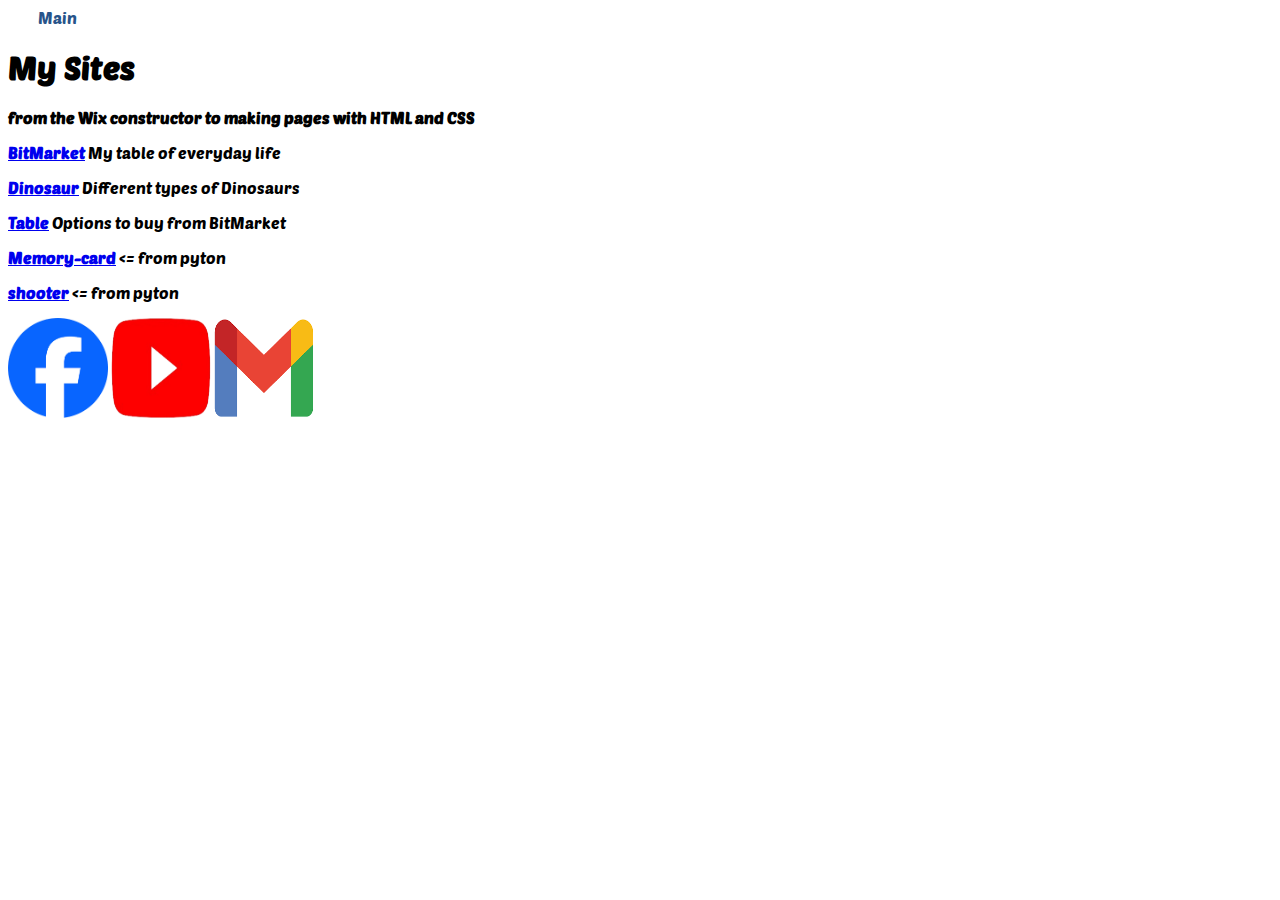
<file: hello.html>
<html>
  <head>
    <title>My Sites</title>
    <link rel="stylesheet" href="style.css"/>
    <link rel="preconnect" href="https://fonts.googleapis.com">
    <link rel="preconnect" href="https://fonts.gstatic.com" crossorigin>
    <link href="https://fonts.googleapis.com/css2?family=Poetsen+One&display=swap" rel="stylesheet">
  </head>
  <body>
    <header>
      <a class="link-header" href="index.html">Main</a>
    </header>
    <main>
      <h1>My Sites</h1>
      <p class="text-big"><b>from the Wix constructor to making pages with HTML and CSS</b></p>
      <p><a class="link-text" href="https://github.com/toast-cry/table"><b>BitMarket</b></a> My table of everyday life</p>
        <p><a class="link-text" href="https://toast-cry.github.io/dinosaur/"><b>Dinosaur</b></a> Different types of Dinosaurs</p>
        <p><a class="link-text" href="https://toast-cry.github.io/cooked/"><b>Table</b></a> Options to buy from BitMarket</p>
      <p><a class="link-text" href="https://github.com/toast-cry/Skibidi"><b>Memory-card</b></a> <= from pyton</p>
        <p><a class="link-text" href="https://github.com/toast-cry/Skibidi1"><b>shooter</b></a> <= from pyton</p>
    </main>
    <footer>
      <a class="social" href=""><img src="img/facebook.png" width="100px" height="100px"/></a>
      <a class="social" href=""><img src="img/youtube.png" width="100px" height="100px"/></a>
      <a class="social" href=""><img src="img/gmail.png" width="100px" height="100px"/></a>
    </footer>
  </body>
</html>
</file>
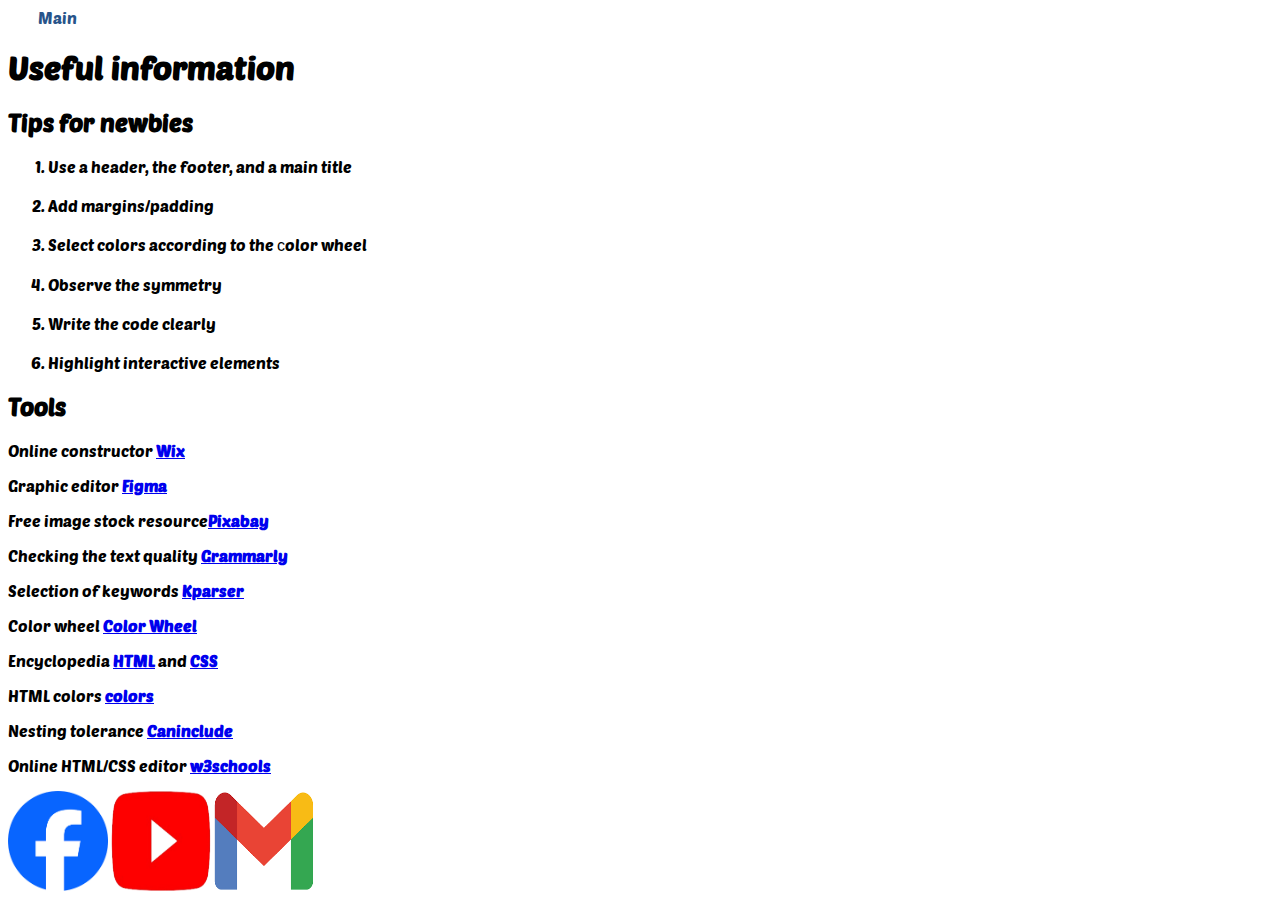
<file: hi.html>
<html>
  <head>
    <title>Useful information</title>
    <link rel="stylesheet" href="style.css"/>
    <link rel="preconnect" href="https://fonts.googleapis.com">
    <link rel="preconnect" href="https://fonts.gstatic.com" crossorigin>
    <link href="https://fonts.googleapis.com/css2?family=Poetsen+One&display=swap" rel="stylesheet">
  </head>
  <body>
    <header>
      <a class="link-header" href="index.html">Main</a>
    </header>
    <main>
      <h1>Useful information</h1>
      <h2>Tips for newbies</h2>
      <ol>
        <li>Use a header, the footer, and a main title</li>
        <li>Add margins/padding</li>
        <li>Select colors according to the сolor wheel</li>
        <li>Observe the symmetry</li>
        <li>Write the code clearly</li>
        <li>Highlight interactive elements</li>
      </ol>
      <h2>Tools</h2>
      <p>Online constructor <a class="link-text" href="https://wix.com"><b>Wix</b></a></p>
      <p>Graphic editor <a class="link-text" href="https://www.figma.com/"><b>Figma</b></a></p>
      <p>Free image stock resource<a class="link-text" href="https://pixabay.com/"><b>Pixabay</b></a></p>
      <p>Checking the text quality <a class="link-text" href="https://grammarly.com"><b>Grammarly</b></a></p>
      <p>Selection of keywords <a class="link-text" href="https://kparser.com/"><b>Kparser</b></a></p>
      <p>Color wheel <a class="link-text" href="https://color.adobe.com/create/color-wheel"><b>Color Wheel</b></a></p>
      <p>Encyclopedia <a class="link-text" href="http://htmlbook.ru/html"><b>HTML</b></a> and <a class="link-text" href="http://htmlbook.ru/css"><b>CSS</b></a></p>
      <p>HTML colors <a class="link-text" href="https://color.adobe.com/create/color-wheel"><b>colors</b></a></p>
      <p>Nesting tolerance <a class="link-text" href="https://caninclude.glitch.me/"><b>Caninclude</b></a></p>
      <p>Online HTML/CSS editor <a  class="link-text" href="https://www.w3schools.com/tryit/"><b>w3schools</b></a></p>
    </main>
    <footer>
      <a class="social" href=""><img src="img/facebook.png" width="100px" height="100px"/></a>
      <a class="social" href=""><img src="img/youtube.png" width="100px" height="100px"/></a>
      <a class="social" href=""><img src="img/gmail.png" width="100px" height="100px"/></a>
    </footer>
  </body>
</html>
</file>
<file: style.css>
body {
    font-family: "Poetsen One", sans-serif;
}

.link-nav {
    color: white;
    text-decoration: none;
    background-color: #6DB3F2;
    background-image: linear-gradient(to right, rgba(47, 62, 218, 0.69), rgb(61, 27, 212));
    padding: 5px;
    border-radius: 10px;
}

.link-header {
    text-decoration: none;
    color: #27548A;
    margin-left: 30px;
}

header img:hover {
    width: 80px;
    height: 50px;
}

nav {
    display: flex;
    justify-content: space-evenly;
}

header img {
    margin-right: 10px;
    position: fixed;
    left: 700px;
}

li {
    margin-top: 20px;
}
</file>
